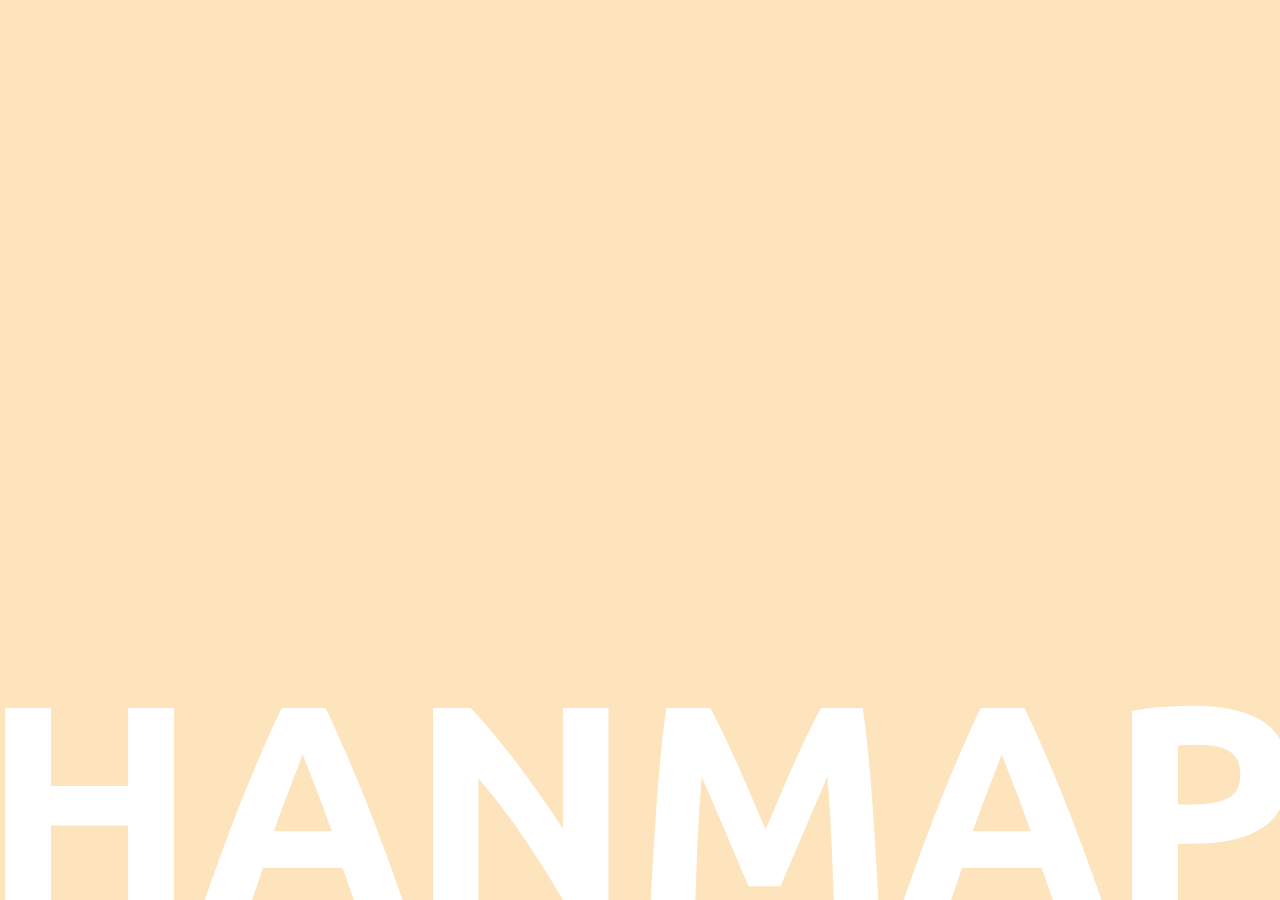
<file: index.html>
<!DOCTYPE html>
<html lang="en">
	<head>
		<meta charset="UTF-8" />
		<meta http-equiv="X-UA-Compatible" content="IE=edge" />
		<meta name="viewport" content="width=localStorage.getItem("키");,
		initial-scale=1.0">
		<title>HanMap</title>
		<link rel="stylesheet" href="styles/style.css" />
	</head>
	<body>
		<div id="intro-img">
			<div id="intro-img__intro">
				<a href="home.html">HANMAP</a>
			</div>
		</div>
	</body>
</html>
</file>
<file: styles/style.css>
/* variables */
@import "variables.css";
/* reset */
@import "reset.css";
/* components */
@import "components/header.css";
@import "components/footer.css";
@import "components/chicken-tab.css";
@import "components/kimchi-tab.css";
@import "components/bibimbap.css";
@import "components/bulgogi.css";
@import "components/tteokbokki.css";
@import "components/country-tab.css";
/* screens */
@import "screens/intro.css";
@import "screens/media.css";
@import "screens/foods.css";
@import "screens/company.css";
@import "screens/home.css";
/* font */
@import url("https://fonts.googleapis.com/css2?family=Ubuntu:wght@300;400;500;700&display=swap");

body {
	font-family: "Ubuntu", sans-serif;
	background-color: var(--main-bg-color);
}

body::-webkit-scrollbar {
	width: 14px;
}
body::-webkit-scrollbar-track {
	background-color: #ffc1b2;
}
body::-webkit-scrollbar-thumb {
	background-color: #fe8a7e;
	border-radius: 200px;
}
.cover-screen {
	display: flex;
	justify-content: center;
	align-items: center;

	background-color: var(--main-bg-color);
	font-size: 72px;
	font-weight: 700;
	width: 100vw;
	height: 130vh;
	position: absolute;
	top: 0px;
}
@media (min-width: 880px) {
	.cover-screen {
		display: none;
	}
}

.hidden {
	visibility: hidden;
	height: 0px;
}

.close-button {
	border: none;
	background-color: transparent;
	color: #c1554d;
	font-size: 25px;
	cursor: pointer;
}
</file>
